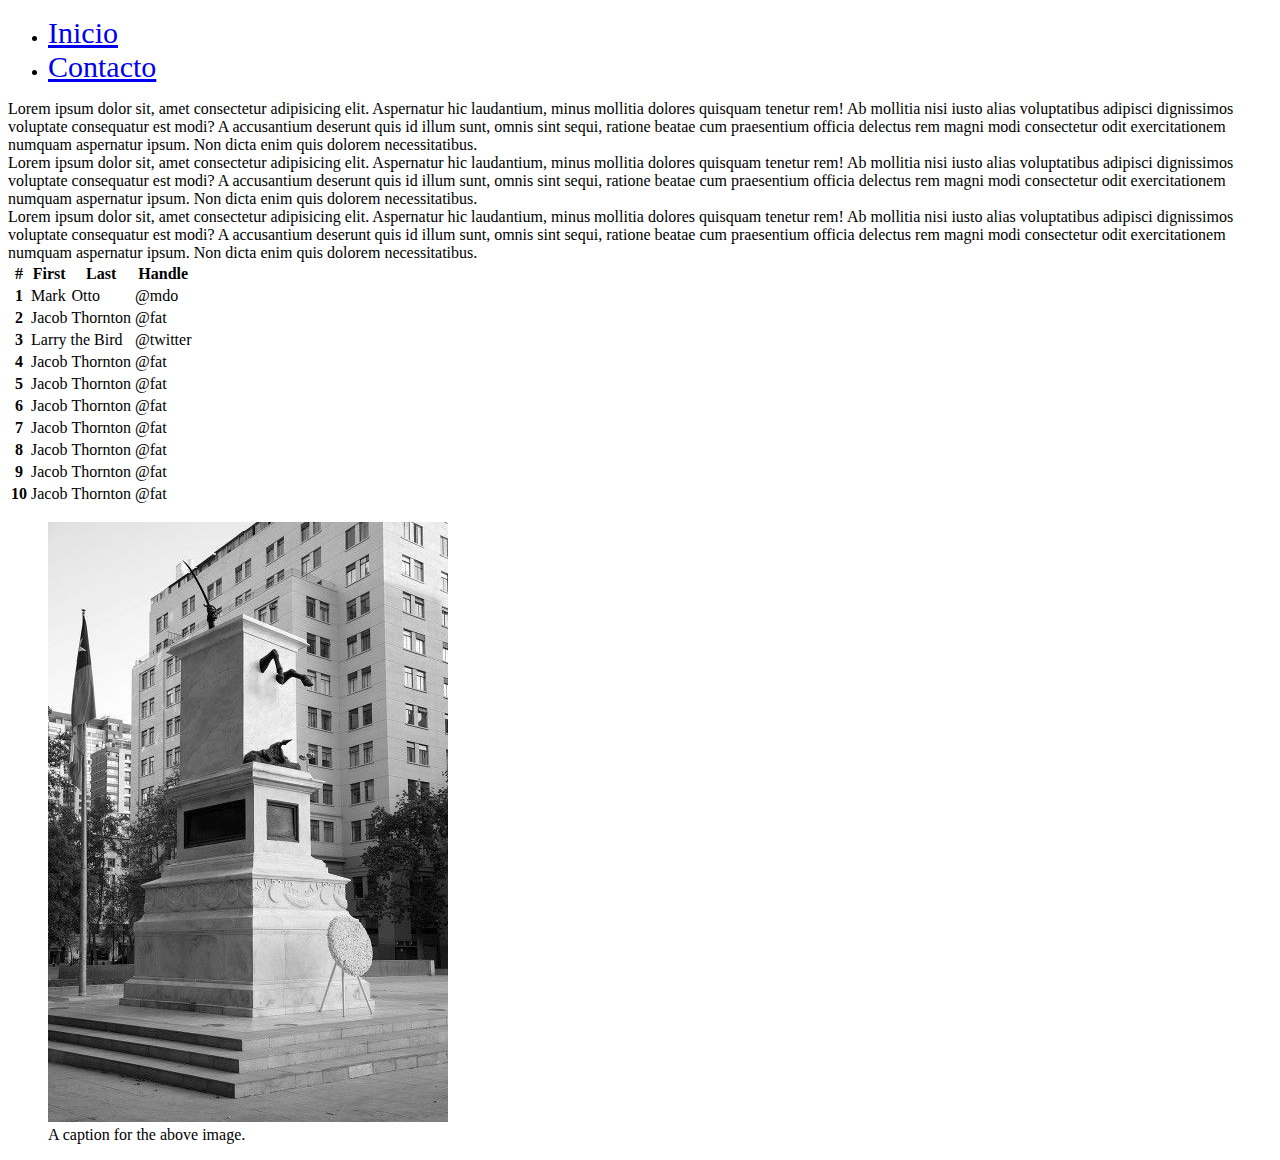
<file: index.html>
<!DOCTYPE html>
<html lang="en">
  <head>
    <meta charset="UTF-8" />
    <meta http-equiv="X-UA-Compatible" content="IE=edge" />
    <meta name="viewport" content="width=device-width, initial-scale=1.0" />
    <link
      href="https://cdn.jsdelivr.net/npm/bootstrap@5.1.3/dist/css/bootstrap.min.css"
      rel="stylesheet"
      integrity="sha384-1BmE4kWBq78iYhFldvKuhfTAU6auU8tT94WrHftjDbrCEXSU1oBoqyl2QvZ6jIW3"
      crossorigin="anonymous"
    />
    <link rel="stylesheet" href="style.css" />
    <title>Inicio</title>
  </head>
  <body>
    <header class="row">
      <ul class="col-lg-12 border p-3 nav justify-content-center bg-dark">
        <li class="nav-item">
          <a class="nav-link" aria-current="page" href="#">Inicio</a>
        </li>
        <li class="nav-item">
          <a class="nav-link" href="./pages/contacto.html">Contacto</a>
        </li>
      </ul>
    </header>
    <main class="row">
      <div class="col-lg-4 border mt-3 mb-3 p-4 bg-info">
        Lorem ipsum dolor sit, amet consectetur adipisicing elit. Aspernatur hic
        laudantium, minus mollitia dolores quisquam tenetur rem! Ab mollitia
        nisi iusto alias voluptatibus adipisci dignissimos voluptate consequatur
        est modi? A accusantium deserunt quis id illum sunt, omnis sint sequi,
        ratione beatae cum praesentium officia delectus rem magni modi
        consectetur odit exercitationem numquam aspernatur ipsum. Non dicta enim
        quis dolorem necessitatibus.
      </div>
      <div class="col-lg-4 border mt-3 mb-3 p-4 bg-secondary">
        Lorem ipsum dolor sit, amet consectetur adipisicing elit. Aspernatur hic
        laudantium, minus mollitia dolores quisquam tenetur rem! Ab mollitia
        nisi iusto alias voluptatibus adipisci dignissimos voluptate consequatur
        est modi? A accusantium deserunt quis id illum sunt, omnis sint sequi,
        ratione beatae cum praesentium officia delectus rem magni modi
        consectetur odit exercitationem numquam aspernatur ipsum. Non dicta enim
        quis dolorem necessitatibus.
      </div>
      <div class="col-lg-4 border mt-3 mb-3 p-4 bg-success">
        Lorem ipsum dolor sit, amet consectetur adipisicing elit. Aspernatur hic
        laudantium, minus mollitia dolores quisquam tenetur rem! Ab mollitia
        nisi iusto alias voluptatibus adipisci dignissimos voluptate consequatur
        est modi? A accusantium deserunt quis id illum sunt, omnis sint sequi,
        ratione beatae cum praesentium officia delectus rem magni modi
        consectetur odit exercitationem numquam aspernatur ipsum. Non dicta enim
        quis dolorem necessitatibus.
      </div>
    </main>
    <footer class="row">
      <div class="col-lg-6 border">
        <table class="table">
          <thead>
            <tr>
              <th scope="col">#</th>
              <th scope="col">First</th>
              <th scope="col">Last</th>
              <th scope="col">Handle</th>
            </tr>
          </thead>
          <tbody>
            <tr>
              <th scope="row">1</th>
              <td>Mark</td>
              <td>Otto</td>
              <td>@mdo</td>
            </tr>
            <tr>
              <th scope="row">2</th>
              <td>Jacob</td>
              <td>Thornton</td>
              <td>@fat</td>
            </tr>
            <tr>
              <th scope="row">3</th>
              <td colspan="2">Larry the Bird</td>
              <td>@twitter</td>
            </tr>
            <tr>
              <th scope="row">4</th>
              <td>Jacob</td>
              <td>Thornton</td>
              <td>@fat</td>
            </tr>
            <tr>
              <th scope="row">5</th>
              <td>Jacob</td>
              <td>Thornton</td>
              <td>@fat</td>
            </tr>
            <tr>
              <th scope="row">6</th>
              <td>Jacob</td>
              <td>Thornton</td>
              <td>@fat</td>
            </tr>
            <tr>
              <th scope="row">7</th>
              <td>Jacob</td>
              <td>Thornton</td>
              <td>@fat</td>
            </tr>
            <tr>
              <th scope="row">8</th>
              <td>Jacob</td>
              <td>Thornton</td>
              <td>@fat</td>
            </tr>
            <tr>
              <th scope="row">9</th>
              <td>Jacob</td>
              <td>Thornton</td>
              <td>@fat</td>
            </tr>
            <tr>
              <th scope="row">10</th>
              <td>Jacob</td>
              <td>Thornton</td>
              <td>@fat</td>
            </tr>
          </tbody>
        </table>
      </div>
      <div class="col-lg-6 border">
        <figure class="figure">
          <img
            src="./img/foto1.jpg"
            class="figure-img img-fluid rounded"
            alt="..."
          />
          <figcaption class="figure-caption text-end">
            A caption for the above image.
          </figcaption>
        </figure>
      </div>
    </footer>
    <script
      src="https://cdn.jsdelivr.net/npm/@popperjs/core@2.10.2/dist/umd/popper.min.js"
      integrity="sha384-7+zCNj/IqJ95wo16oMtfsKbZ9ccEh31eOz1HGyDuCQ6wgnyJNSYdrPa03rtR1zdB"
      crossorigin="anonymous"
    ></script>
    <script
      src="https://cdn.jsdelivr.net/npm/bootstrap@5.1.3/dist/js/bootstrap.min.js"
      integrity="sha384-QJHtvGhmr9XOIpI6YVutG+2QOK9T+ZnN4kzFN1RtK3zEFEIsxhlmWl5/YESvpZ13"
      crossorigin="anonymous"
    ></script>
  </body>
</html>
</file>
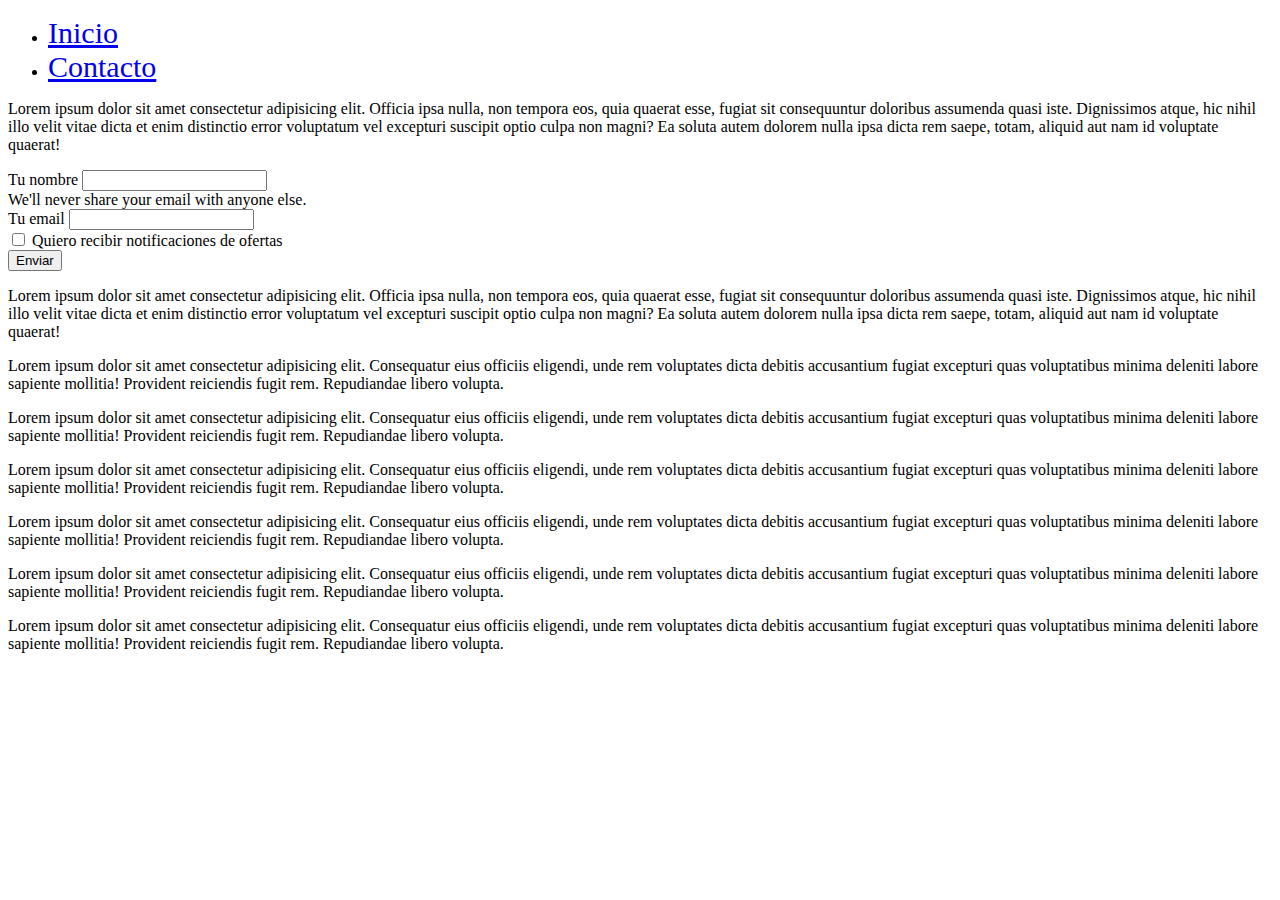
<file: pages/contacto.html>
<!DOCTYPE html>
<html lang="en">
  <head>
    <meta charset="UTF-8" />
    <meta http-equiv="X-UA-Compatible" content="IE=edge" />
    <meta name="viewport" content="width=device-width, initial-scale=1.0" />
    <link
      href="https://cdn.jsdelivr.net/npm/bootstrap@5.1.3/dist/css/bootstrap.min.css"
      rel="stylesheet"
      integrity="sha384-1BmE4kWBq78iYhFldvKuhfTAU6auU8tT94WrHftjDbrCEXSU1oBoqyl2QvZ6jIW3"
      crossorigin="anonymous"
    />
    <link rel="stylesheet" href="../style.css" />
    <title>Contacto</title>
  </head>
  <body>
    <header class="row">
      <ul class="col-lg-12 border p-3 nav justify-content-center bg-dark">
        <li class="nav-item">
          <a class="nav-link" aria-current="page" href="../index.html"
            >Inicio</a
          >
        </li>
        <li class="nav-item">
          <a class="nav-link" href="#">Contacto</a>
        </li>
      </ul>
    </header>
    <main class="row">
      <div class="col-lg-4 border p-5 bg-primary">
        <p>
          Lorem ipsum dolor sit amet consectetur adipisicing elit. Officia ipsa
          nulla, non tempora eos, quia quaerat esse, fugiat sit consequuntur
          doloribus assumenda quasi iste. Dignissimos atque, hic nihil illo
          velit vitae dicta et enim distinctio error voluptatum vel excepturi
          suscipit optio culpa non magni? Ea soluta autem dolorem nulla ipsa
          dicta rem saepe, totam, aliquid aut nam id voluptate quaerat!
        </p>
      </div>
      <div class="col-lg-4 border bg-danger">
        <form>
          <div class="mb-3">
            <label for="exampleInputEmail1" class="form-label">Tu nombre</label>
            <input
              type="name"
              class="form-control"
              id="exampleInputEmail1"
              aria-describedby="emailHelp"
            />
            <div id="emailHelp" class="form-text">
              We'll never share your email with anyone else.
            </div>
          </div>
          <div class="mb-3">
            <label for="exampleInputPassword1" class="form-label"
              >Tu email</label
            >
            <input
              type="email"
              class="form-control"
              id="exampleInputPassword1"
            />
          </div>
          <div class="mb-3 form-check">
            <input
              type="checkbox"
              class="form-check-input"
              id="exampleCheck1"
            />
            <label class="form-check-label" for="exampleCheck1"
              >Quiero recibir notificaciones de ofertas</label
            >
          </div>
          <button type="submit" class="btn btn-primary">Enviar</button>
        </form>
      </div>
      <div class="col-lg-4 border p-5 bg-warning">
        <p>
          Lorem ipsum dolor sit amet consectetur adipisicing elit. Officia ipsa
          nulla, non tempora eos, quia quaerat esse, fugiat sit consequuntur
          doloribus assumenda quasi iste. Dignissimos atque, hic nihil illo
          velit vitae dicta et enim distinctio error voluptatum vel excepturi
          suscipit optio culpa non magni? Ea soluta autem dolorem nulla ipsa
          dicta rem saepe, totam, aliquid aut nam id voluptate quaerat!
        </p>
      </div>
    </main>
    <footer class="row">
      <div class="col-lg-2 border p-2 bg-info">
        <p>
          Lorem ipsum dolor sit amet consectetur adipisicing elit. Consequatur
          eius officiis eligendi, unde rem voluptates dicta debitis accusantium
          fugiat excepturi quas voluptatibus minima deleniti labore sapiente
          mollitia! Provident reiciendis fugit rem. Repudiandae libero volupta.
        </p>
      </div>
      <div class="col-lg-2 border p-2 bg-warning">
        <p>
          Lorem ipsum dolor sit amet consectetur adipisicing elit. Consequatur
          eius officiis eligendi, unde rem voluptates dicta debitis accusantium
          fugiat excepturi quas voluptatibus minima deleniti labore sapiente
          mollitia! Provident reiciendis fugit rem. Repudiandae libero volupta.
        </p>
      </div>
      <div class="col-lg-2 border p-2 bg-light">
        <p>
          Lorem ipsum dolor sit amet consectetur adipisicing elit. Consequatur
          eius officiis eligendi, unde rem voluptates dicta debitis accusantium
          fugiat excepturi quas voluptatibus minima deleniti labore sapiente
          mollitia! Provident reiciendis fugit rem. Repudiandae libero volupta.
        </p>
      </div>
      <div class="col-lg-2 border p-2 bg-success">
        <p>
          Lorem ipsum dolor sit amet consectetur adipisicing elit. Consequatur
          eius officiis eligendi, unde rem voluptates dicta debitis accusantium
          fugiat excepturi quas voluptatibus minima deleniti labore sapiente
          mollitia! Provident reiciendis fugit rem. Repudiandae libero volupta.
        </p>
      </div>
      <div class="col-lg-2 border p-2 bg-primary">
        <p>
          Lorem ipsum dolor sit amet consectetur adipisicing elit. Consequatur
          eius officiis eligendi, unde rem voluptates dicta debitis accusantium
          fugiat excepturi quas voluptatibus minima deleniti labore sapiente
          mollitia! Provident reiciendis fugit rem. Repudiandae libero volupta.
        </p>
      </div>
      <div class="col-lg-2 border p-2 bg-danger">
        <p>
          Lorem ipsum dolor sit amet consectetur adipisicing elit. Consequatur
          eius officiis eligendi, unde rem voluptates dicta debitis accusantium
          fugiat excepturi quas voluptatibus minima deleniti labore sapiente
          mollitia! Provident reiciendis fugit rem. Repudiandae libero volupta.
        </p>
      </div>
    </footer>
    <script
      src="https://cdn.jsdelivr.net/npm/@popperjs/core@2.10.2/dist/umd/popper.min.js"
      integrity="sha384-7+zCNj/IqJ95wo16oMtfsKbZ9ccEh31eOz1HGyDuCQ6wgnyJNSYdrPa03rtR1zdB"
      crossorigin="anonymous"
    ></script>
    <script
      src="https://cdn.jsdelivr.net/npm/bootstrap@5.1.3/dist/js/bootstrap.min.js"
      integrity="sha384-QJHtvGhmr9XOIpI6YVutG+2QOK9T+ZnN4kzFN1RtK3zEFEIsxhlmWl5/YESvpZ13"
      crossorigin="anonymous"
    ></script>
  </body>
</html>
</file>
<file: style.css>
ul li a {
  font-size: 30px;
}
</file>
